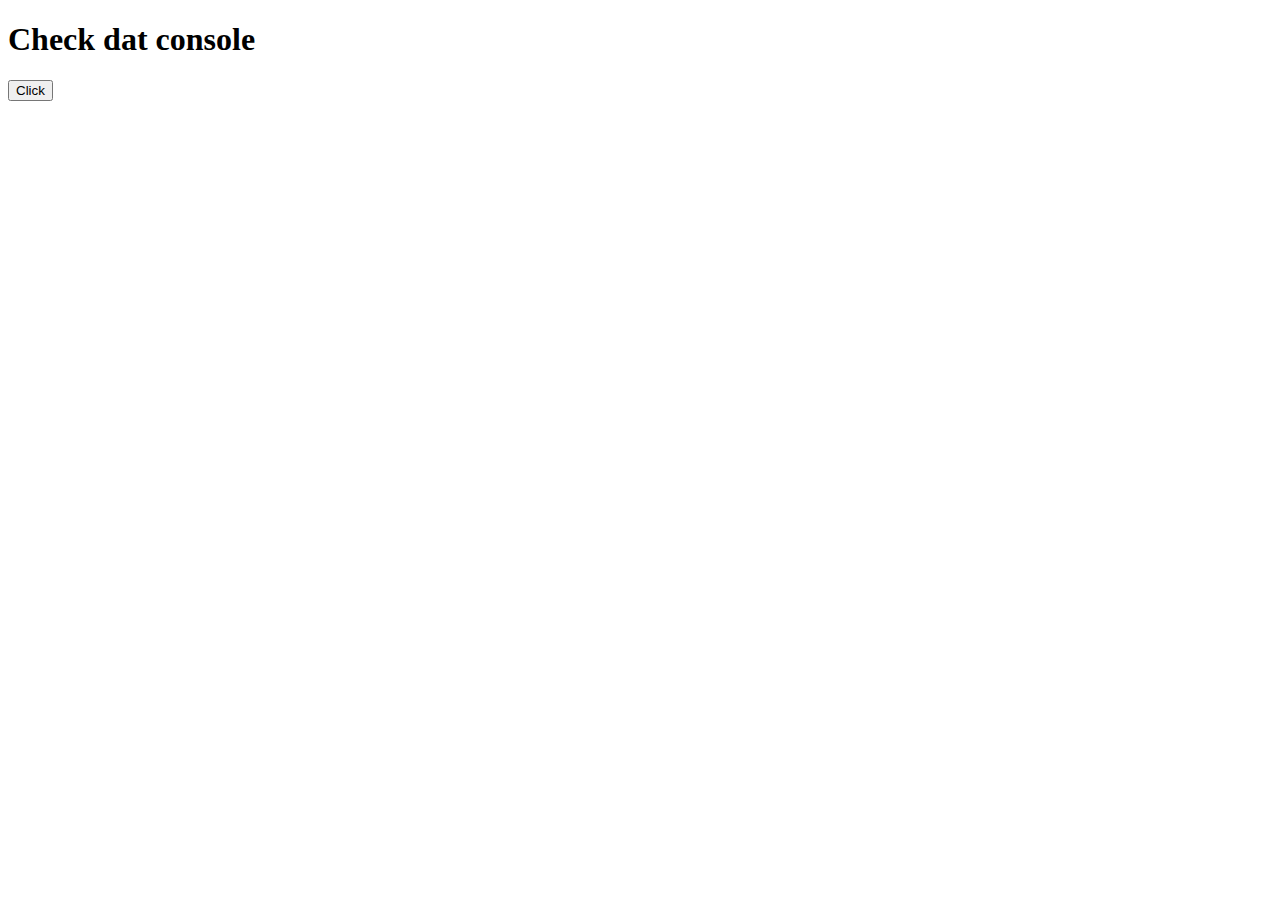
<file: BDtest2.html>
<!DOCTYPE html>
<html>

<head>
  <title>JSSample</title>
  <script src="http://ajax.googleapis.com/ajax/libs/jquery/1.9.0/jquery.min.js"></script>
</head>

<body>
  <h1>Check dat console</h1>
  <div id="content"></div>
  
  <button id="driver">Click </button>
  

  <script type="text/javascript">
    $(function() {
      var params = {
        // Request parameters
      };
      
      var $content = $('#content');

      function expandObject(obj, key) {
        var items = [];
        items.push("<li>" + key + ":<ul>");
        if ($.type(obj) === "null") {
          items.push("<li>null</li>");
        } else {
          $.each(obj, function(inKey, inVal) {
            items.push("<li id='" + inKey + "'>" + inKey + ": " + obj[inKey] + "</li>");
          });
        }
        items.push("</ul></li>");
        return items;
      }

      $.ajax({
          url: "https://api.builddirect.io/products/10089623?" + $.param(params),
          beforeSend: function(xhrObj) {
            // Request headers
            xhrObj.setRequestHeader("Ocp-Apim-Subscription-Key", "d83e94bef8644cec98cd9b9662f534c8");
          },
          type: "GET",
          // Request body
          data: "{body}",
          success: function(data) {
            $.each(data, function(i, data) {
              var content = data.mainImage.url;
              $content.html('<img> ' + content + '</img>');
           });
          }
        })
        .done(function(data) {
          //alert("success");
          /*var items = [];
  			$.each( data.data, function( key, val ) {
  				if(typeof val == 'object'){
  					items.push(expandObject(val, key));
  					//items.push( "<li id='" + key + "'>" + key + ": " + val + "</li>" );
  					//items.push("<li>" + $.type(val) + "</li>");
  				} else {			    	
			    	items.push( "<li id='" + key + "'>" + key + ": " + val + "</li>" );
			    }
			});
 
			$( "<ul/>", {
			    "class": "my-new-list",
			    html: items.join( "" )
			}).appendTo( "body" );*/
          console.log(data);
        })
        .fail(function() {
          alert("error");
        });
    });

  </script>
</body>

</html>
</file>
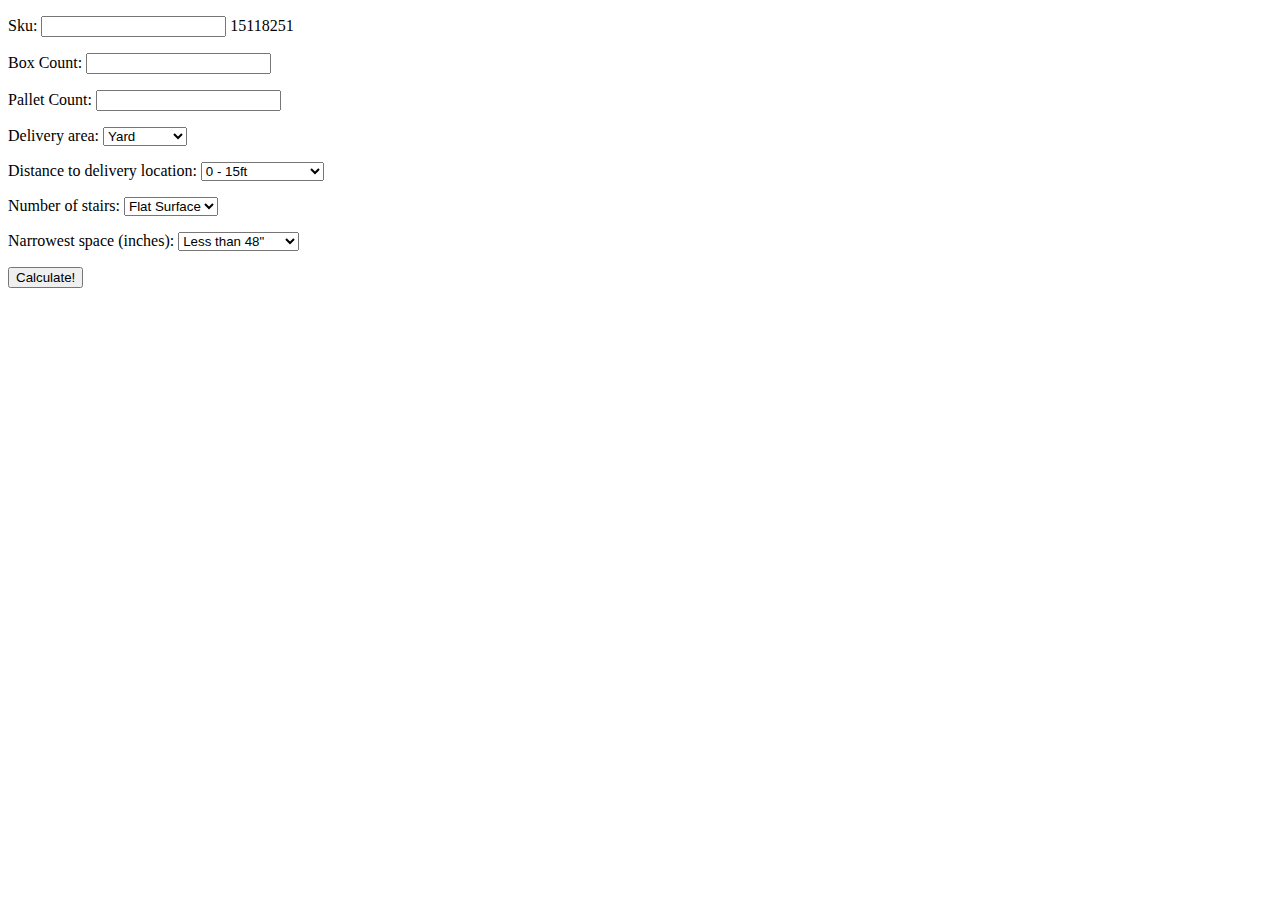
<file: objectTest.html>
<!DOCTYPE html>
<html>
<head>
    <title>Testing Page</title>
    <script src="http://ajax.googleapis.com/ajax/libs/jquery/1.9.0/jquery.min.js"></script>
    <script type="text/javascript">
        var totalWeight;
        var numStairs;
        var distance;
        var palletCount;
        var boxCount;
        var delArea;
        var chokePoint;
        var selectArea = [["yard", 0], ["house", 100], ["apartment", 200]];
    	var selectDistance = [["0 - 15ft", 0], ["15 - 30ft", 30], ["30 - 50ft", 70], ["50+ft", 120]];
        var selectStairs = [["Flat Surface", 0], ["One Storey", 75], ["Two Stories", 120], ["Three or more stories", 150]];
        var selectChoke = [["Less than 48", 100], ["Greater than 48", 0]];

    </script>
    <script src="scripts/fetchProduct.js" type="text/javascript"></script>
    <script src="scripts/calc.js" type="text/javascript"></script>

</head>
<body>
    <div id="skuInput">
            <p>
                Sku:
                <input type="text" id="skuNumber" name="skuNumber">
                15118251
            </p>

            <p>
                Box Count:
                <input type="text" id="boxCount" name="boxCount">
            </p>

            <p>
                Pallet Count:
                <input type="text" id="palletCount" name="palletCount">
            </p>

            <p>
                Delivery area:
                <select id="location">
                    <option value="0">Yard</option>
                    <option value="1">House</option>
                    <option value="2">Apartment</option>
                </select>
            </p>

            <p>
                Distance to delivery location:
                <select id="distance">
                    <option value="0" selected="selected">0 - 15ft</option>
                    <option value="1">15 - 30ft</option>
                    <option value="2">30 - 50ft</option>
                    <option value="3">Greater than 50ft</option>
                </select>
            </p>

            <p>
                Number of stairs:
                <select id="numStairs">
                    <option value="0">Flat Surface</option>
                    <option value="1">One Storey</option>
                    <option value="2">Two Stories</option>
                </select>
            </p>

            <p>
                Narrowest space (inches):
                <select id="chokePoint">
                    <option value="0">Less than 48"</option>
                    <option value="1">Greater than 48"</option>
                </select>
            </p>

            <p>
                <button onclick="fetchProduct();">Calculate!</button>
            </p>
    </div>

    <p id="skuInput"></p>

    <p id="skuOutput"></p>
</body>
</html>
</file>
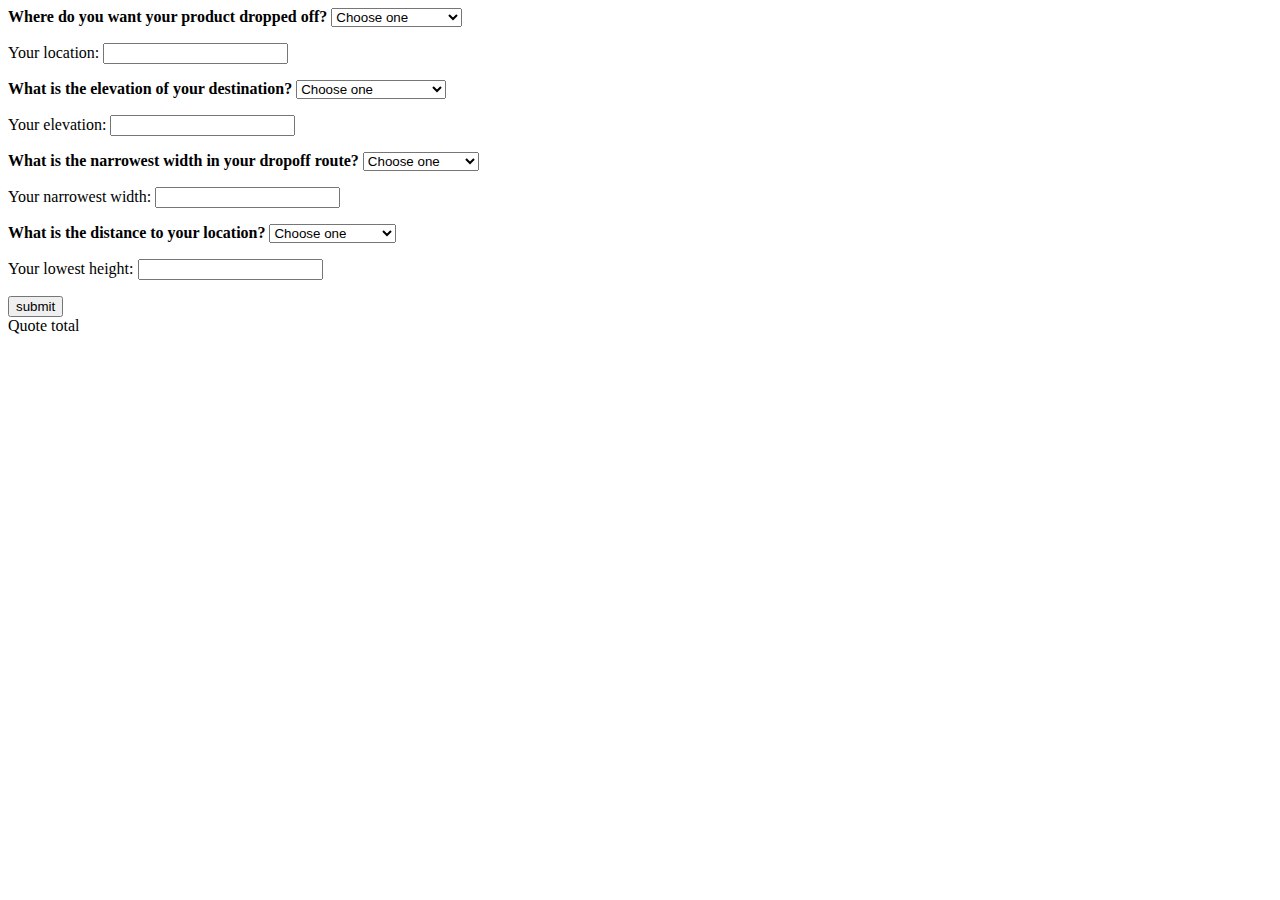
<file: userMetrics.html>
<!DOCTYPE html>
<script>
const CHARGE_FOR_INSIDE_DELIVERY = 50;
const CHARGE_FOR_OUTSIDE_DELIVERY = 30;
const CHARGE_FOR_BEHIND_DELIVERY = 70;

const CHARGE_FOR_NO_STAIRS = 0;
const CHARGE_FOR_ONE_STORY = 30;
const CHARGE_FOR_TWO_STORIES = 60;
const CHARGE_FOR_THREE_OR_MORE_STORIES = 90;

const CHARGE_FOR_0_TO_30 = 100;
const CHARGE_FOR_30_TO_40 = 80;
const CHARGE_FOR_GREATER_THAN_40 = 0;

const CHARGE_FOR_LESS_THAN_15 = 0;
const CHARGE_FOR_15_TO_30 = 30;
const CHARGE_FOR_30_TO_50 = 60;
const CHARGE_FOR_MORE_THAN_50 = 100;

var finLocation = 0;
var finElevation = 0;
var finWidth = 0;
var finHeight = 0;
var finDistance = 0;
var finTotal = 0;

function locations(){
	var myList=document.getElementById("myList");
	finLocation = myList.options[myList.selectedIndex].value;
	document.getElementById("location").value=finLocation;
}
function elevations(){
	var elevationList=document.getElementById("elevationList");
	finElevation = elevationList.options[elevationList.selectedIndex].value;
	document.getElementById("elevation").value=finElevation;
}
function widths(){
	var widthList=document.getElementById("widthList");
	finWidth = widthList.options[widthList.selectedIndex].value;
	document.getElementById("width").value=finWidth;
}
function distances(){
	var distanceList=document.getElementById("distanceList");
	finDistance = distanceList.options[distanceList.selectedIndex].value;
	document.getElementById("distance").value=finDistance;
}
function calculateLocation(){
	if (finLocation == 0){
		alert("Entry field missing. Please put in a value for location");
	}
	else if (finLocation == 1){
		finTotal += CHARGE_FOR_INSIDE_DELIVERY;
	}
	else if (finLocation == 2){
		finTotal += CHARGE_FOR_OUTSIDE_DELIVERY;
	}
	else if (finLocation == 3){
		finTotal += CHARGE_FOR_BEHIND_DELIVERY;
	}
}
function calculateElevation(){
	if (finElevation == 0){
		alert("Entry field missing. Please put in a value for elevation");
	}
	else if (finElevation == 1){
		finTotal += CHARGE_FOR_NO_STAIRS;
	}
	else if (finElevation == 2){
		finTotal += CHARGE_FOR_ONE_STORY;
	}
	else if (finElevation == 3){
		finTotal += CHARGE_FOR_TWO_STORIES;
	}
	else if (finElevation == 4){
		finTotal += CHARGE_FOR_THREE_OR_MORE_STORIES;
	}
}

function calculateWidth(){
	if (finWidth == 0){
		alert("Entry field missing. Please put in a value for width");
	}
	else if (finWidth == 1){
		finTotal += CHARGE_FOR_0_TO_30;
	}
	else if (finWidth == 2){
		finTotal += CHARGE_FOR_30_TO_40;
	}
	else if (finWidth == 3){
		finTotal += CHARGE_FOR_GREATER_THAN_40;
	}
}

function calculateDistance(){
	if (finDistance == 0){
		alert("Entry field missing. Please put in a value for distance");
	}
	else if (finDistance == 1){
		finTotal += CHARGE_FOR_LESS_THAN_15;
	}
	else if (finDistance == 2){
		finTotal += CHARGE_FOR_15_TO_30;
	}
	else if (finDistance == 3){
		finTotal += CHARGE_FOR_30_TO_50;
	}
	else if (finDistance == 4){
		finTotal += CHARGE_FOR_MORE_THAN_50;
	}
}

function masterCalculate(){
	calculateElevation();
	calculateLocation();
	calculateWidth();
	document.getElementById("finalTotal").textContent= finTotal;
	return false;
}
</script>
<body>
<form onsubmit="return masterCalculate()">
<b>Where do you want your product dropped off?</b>
<select id="myList" onchange="locations()">
	<option value="0">Choose one</option>
	<option value="1">Inside the house</option>
	<option value="2">Outside the house</option>
	<option value="3">Behind the house</option>
</select>
<p>Your location: <input type="text" id="location" size="20"></p>

<b>What is the elevation of your destination?</b>
<select id="elevationList" onchange="elevations()">
	<option value="0">Choose one</option>
	<option value="1">No steps or stairs</option>
	<option value="2">One story</option>
	<option value="3">Two stories</option>
	<option value="4">Three stories or more</option>
</select>
<p>Your elevation: <input type="text" id="elevation" size="20"></p>

<b>What is the narrowest width in your dropoff route?</b>
<select id="widthList" onchange="widths()">
	<option value="0">Choose one</option>
	<option value="1">0 - 30</option>
	<option value="2">30 - 40</option>
	<option value="3">Greater than 40</option>
</select>
<p>Your narrowest width: <input type="text" id="width" size="20"></p>
	
<b>What is the distance to your location?</b>
<select id="distanceList" onchange="distances()">
	<option value="0">Choose one</option>
	<option value="1">Less than 15 feet</option>
	<option value="2">15 feet to 30 feet</option>
	<option value="3">30 feet to 50 feet</option>
	<option value="4">More than 50 feet</option>
</select>
<p>Your lowest height: <input type="text" id="distance" size="20"></p>
<input type="submit" value="submit">
</form>

<a>Quote total <span id="finalTotal"></span></a>

</body>
</html>
</file>
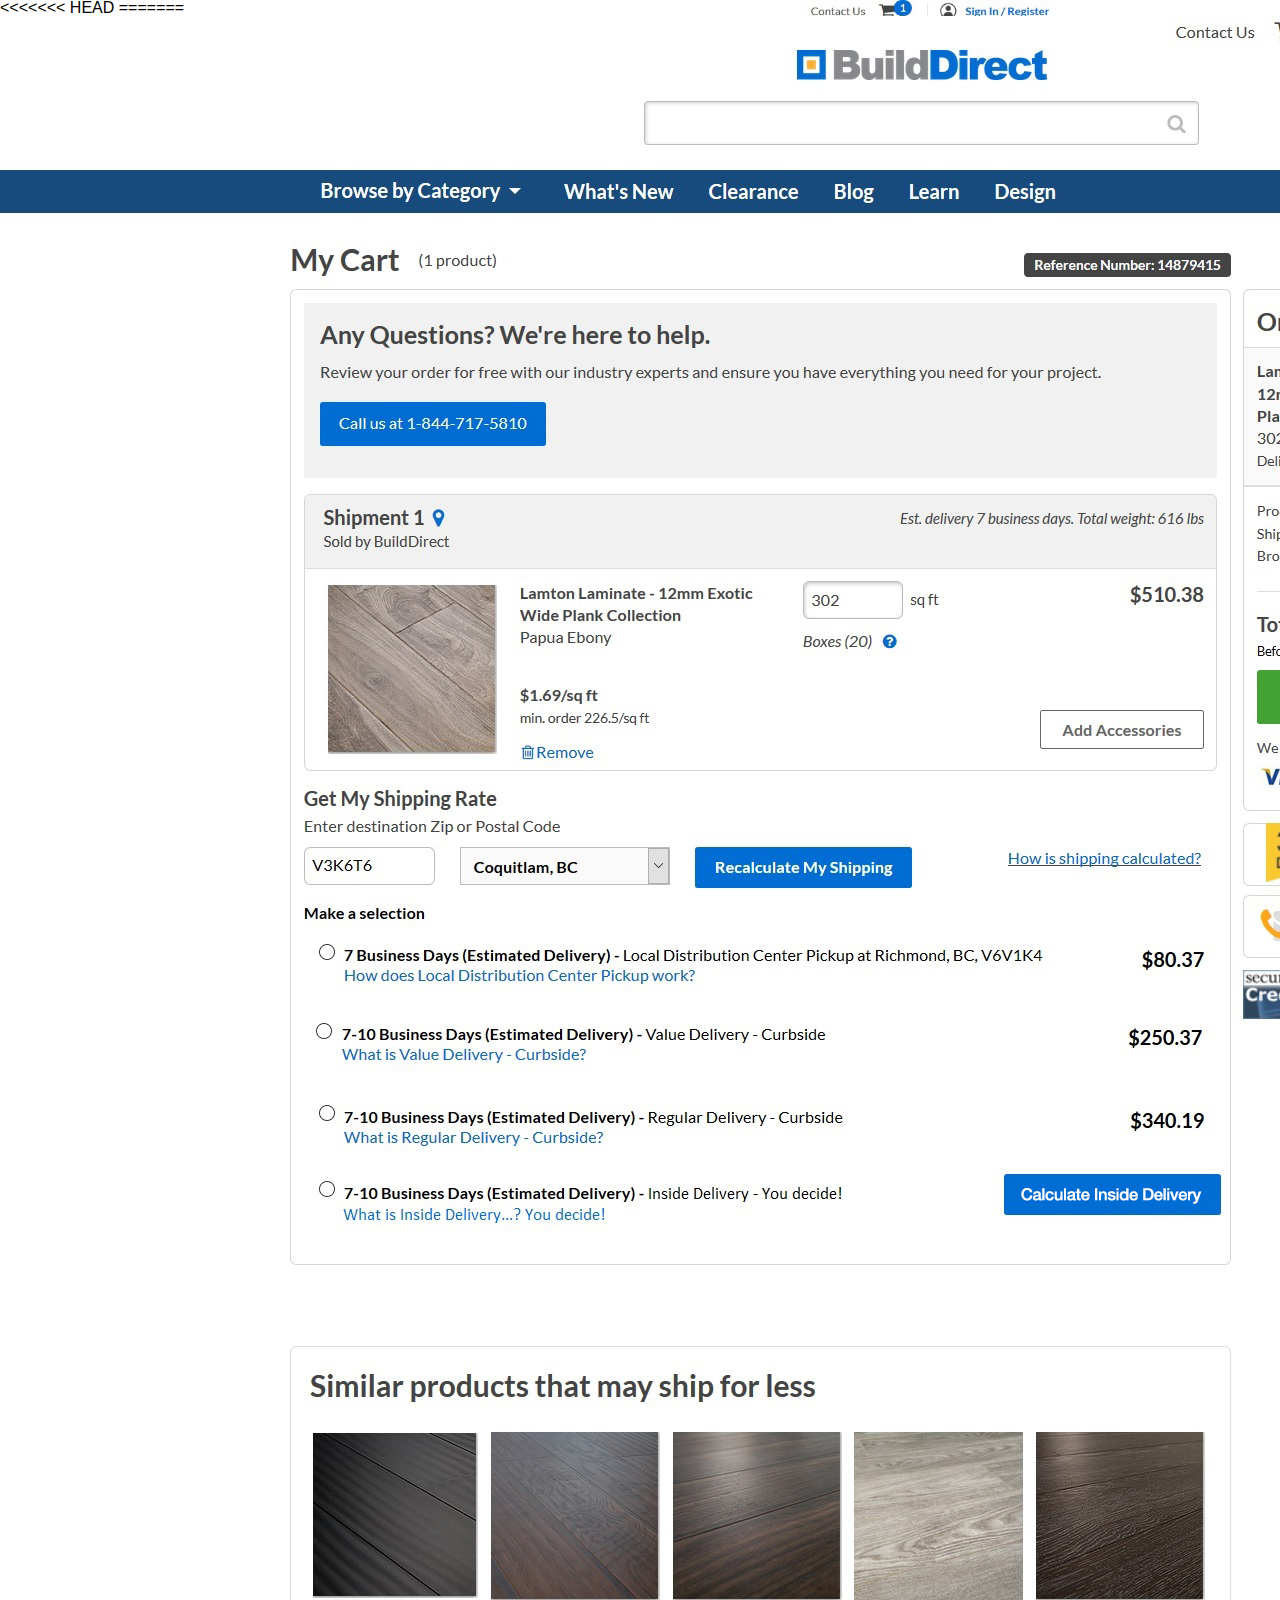
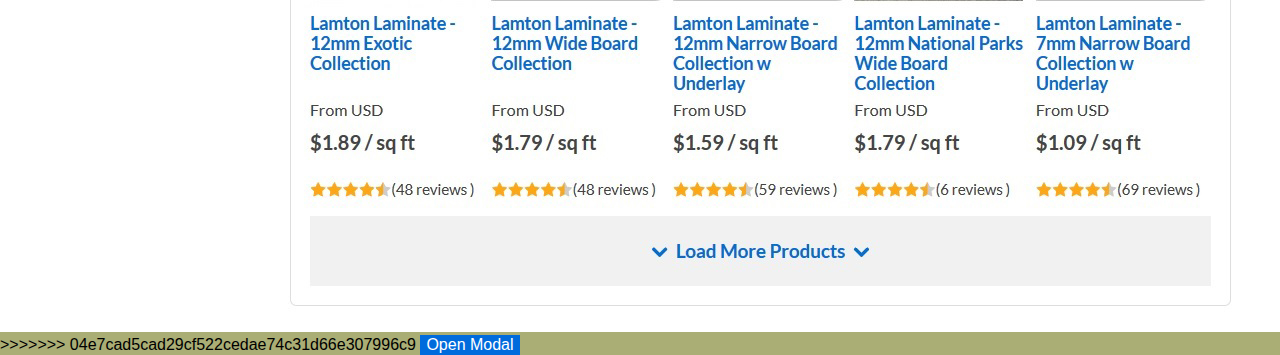
<file: html/index2.html>
<!DOCTYPE html>
<html>
<head>
  <meta charset="utf-8">
  <link href="../style/overlay.css" rel="stylesheet" type="text/css">
  <script src="https://code.jquery.com/jquery-1.9.1.min.js" integrity="sha256-wS9gmOZBqsqWxgIVgA8Y9WcQOa7PgSIX+rPA0VL2rbQ=" crossorigin="anonymous"></script>
  <script src="http://ajax.googleapis.com/ajax/libs/jquery/1.9.0/jquery.min.js"></script>
  <script type="text/javascript" src="../scripts/Metric.js">
  <script type="text/javascript" src="../scripts/globalVariables.js"></script>
  <script type="text/javascript" src="../scripts/calculate.js"></script>
  <script type="text/javascript" src="../scripts/fetchProduct.js"></script>
  <script src="../scripts/calc.js" type="text/javascript"></script>

</head>
<<<<<<< HEAD

<body onload=(dist.generateForm(2))>
=======
<body>
<main>
<img src="../images/Background.jpg" alt="" usemap="#Map" />
<map name="Map" id="Map">
    <area alt="" title="" id="imgMap" shape="poly" coords="1005,1159,1221,1158,1221,1199,1006,1200" />
</map>
>>>>>>> 04e7cad5cad29cf522cedae74c31d66e307996c9
  <!-- Trigger/Open The Modal -->
  <button id="myBtn">Open Modal</button>

  <!-- Hidden inputs for testing -->
  <input type="hidden" id="skuNumber" value="15118251">
  <input type="hidden" id="boxCount" value="3">

  <!-- The Modal -->
  <div id="overlay-container" class="modal">
    <div id="frame">
      <div id="frame-content">
        <div id="content-titlebar">
          <h1>Inside Delivery Wizard</h1>
          <span id="close-button">x</span>
        </div>
        <div id="content-carousel">
          <div class="content-body" id="content0">
            <div class="content-img">
              <img id="picture" src="../images/1.png">
            </div>
            <div class="body-box">
              <h2 class="body-title">Welcome!</h2>
              <p class="body-text">Our Inside Delivery tool will guide you through the steps needed to get an instant delivery quote.
              </p>
              <br>
            </div>
          </div>

          <div class="content-body" id="content1">
            <div class="content-img">
              <img id="picture" src="../images/2.png">
            </div>
            <div class="body-box">
              <h2 class="body-title">About Your Home</h2>
              <p class="body-text">In order to help us customize your Inside Delivery we need some details about the destination.
              </p>
              <br>
              <b class="questions">Outdoor, house, or apartment?</b>
              <div id="house-selctor">
                <label>
                  <input type="radio" name="house-select" value="0" checked="checked" />
                  <img src="..\images\house-selector\yard.png">
                </label>
                <label>
                  <input type="radio" name="house-select" value="1" />
                  <img src="..\images\house-selector\house.png">
                </label>
                <label>
                  <input type="radio" name="house-select" value="2" />
                  <img src="..\images\house-selector\apartment.png">
                </label>
              </div>
              <br>
              <br>
            </div>
          </div>

          <!--
          <div class="content-body" id="content2">
            <div class="content-img">
              <img id="picture" src="../images/3.png">
            </div>
            <div class="body-box">
              <h2 class="body-title">Distance Required</h2>
              <p class="body-text">
                What is the walking distance to your drop-off destination?
              </p>
              <br>
              <b class="questions">What is the distance to your location?</b>
              <select id="distanceList">
                <option value="0">Less than 15&#39;</option>
                <option value="1">15&#39; - 30&#39;</option>
                <option value="2">30&#39; - 50&#39;</option>
                <option value="3">More than 50&#39;</option>
              </select>
              <br>
              <br>
            </div>
          </div>
        -->


          <!--
          <div class="content-body" id="content3">
            <div class="content-img">
              <img id="picture" src="../images/4.png">
            </div>
            <div class="body-box">
              <h2 class="body-title">It&#39;s All About the Elevation</h2>
              <p class="body-text">
                No matter the journey, our White Glove service experts will get your goods where they need to go!
              </p>
              <br>
              <b class="questions">What is the elevation of your destination?</b>
              <select id="elevationList">
                <option value="0">No steps or stairs</option>
                <option value="1">One story</option>
                <option value="2">Two stories</option>
                <option value="3">Three or more stories</option>
              </select>
              <br>
              <br>
            </div>
          </div>
        -->

          <div class="content-body" id="content4">
            <div class="content-img">
              <img id="picture" src="../images/5.png">
            </div>
            <div class="body-box">
              <h2 class="body-title">The Wiggle Room!</h2>
              <p class="body-text">
                With various shaped product, we need to ensure we can get everything through your doorways.
              </p>
              <br>
              <b class="questions">What is the narrowest space that your shipment has to travel through?</b>
              <select id="widthList">
                <option value="0">Less than 48&#34; wide</option>
                <option value="1">Greater than 48&#34; wide</option>
              </select>
              <br>
              <br>
            </div>
          </div>

          <div class="content-body" id="content5">
            <div class="content-img">
              <img id="picture" src="../images/6.png">
            </div>
            <div class="body-box">
              <h2 class="body-title">We Care About the Details!</h2>
              <p class="body-text">
                Please let us know any additional things that may help our service experts. We will contact you if we have any questions.
              </p>
              <br>
              <!--<b class="questions">What is the narrowest width in your dropoff route?</b>-->
              <br>
              <textarea rows="2" cols="20"></textarea>
              <br>
              <br>
            </div>
          </div>

          <div class="content-body" id="content6">
            <div class="content-img">
              <img id="picture" src="../images/7.png">
            </div>
            <div class="body-box">
              <h2 class="body-title">Your Personalized Quote</h2>
              <p class="body-text">
                Based on our calculations, your Inside Delivery total will be:
              </p>
              <br>
              <h1 id="estimate" style="font-size: 1.5em; font-weight: bold;"></h1>
              <br>
              <b>Thank you for using our White Glove service calculator!</b>
              <p id="disclaimer"> *Personalized quote dependent on the accuracy of information provided. Subject to ochange as determined by our Delivery Experts.
                <p>
                  <br>
                  <br>
            </div>
          </div>
          <div class="content-body" id="content-spacer">
            <div class="content-img">
              <img id="picture" src="../images/1.png">
            </div>
            <div class="body-box">
              <h2 class="body-title">Black Spacer!</h2>
              <p class="body-text">Black Spacer!
              </p>
              <br>
              <b>Positioning, don&#39;t remove!?</b>
              <select id="heightList" onchange="heights()">
                <option>0</option>
                <option>0</option>
                <option>0</option>
                <option>0</option>
                <option>0</option>
              </select>
            </div>
          </div>
        </div>
      </div>
      <div id="frame-controls">
        <button id="back-button">&lt;&nbsp;Back</button>
        <button id="next-button">Next&nbsp;&gt;</button>
      </div>
    </div>
  </div>

  <script type="text/javascript" src="../scripts/modal.js"></script>

</body>

</html>
</file>
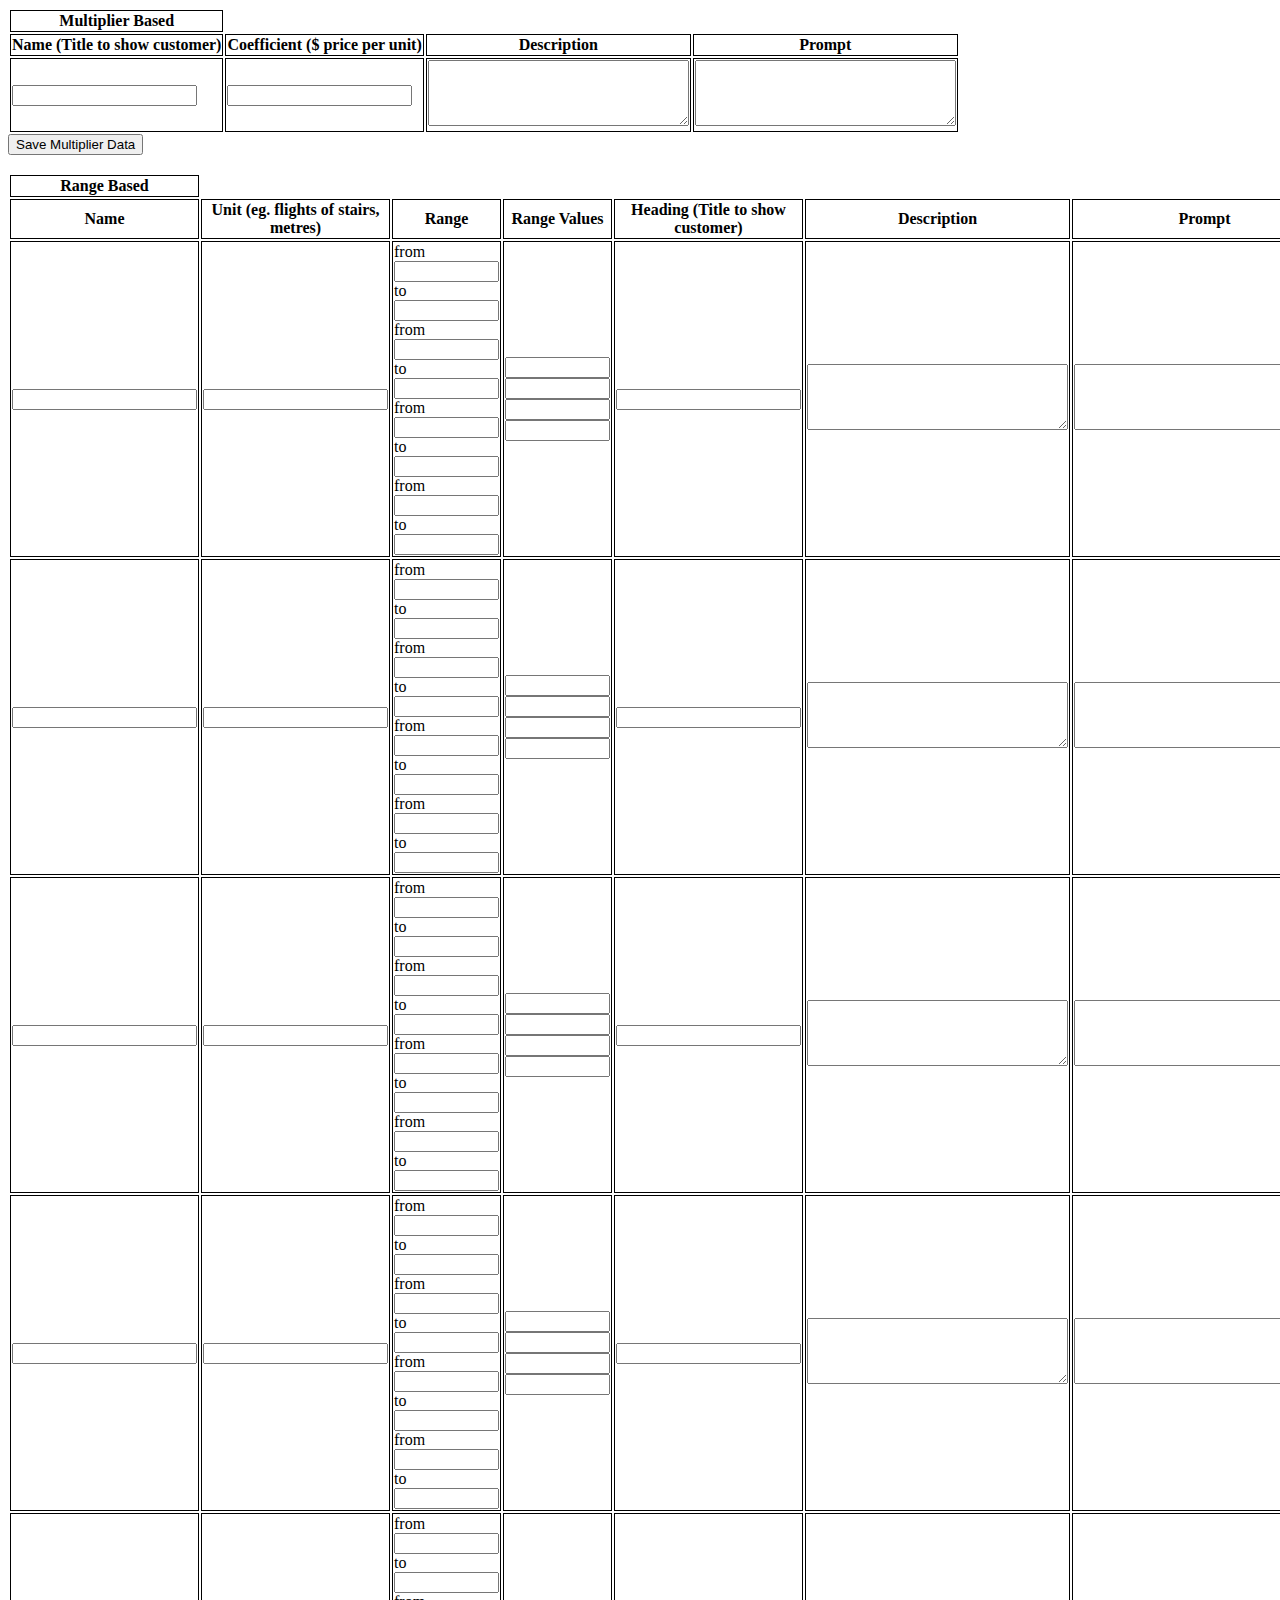
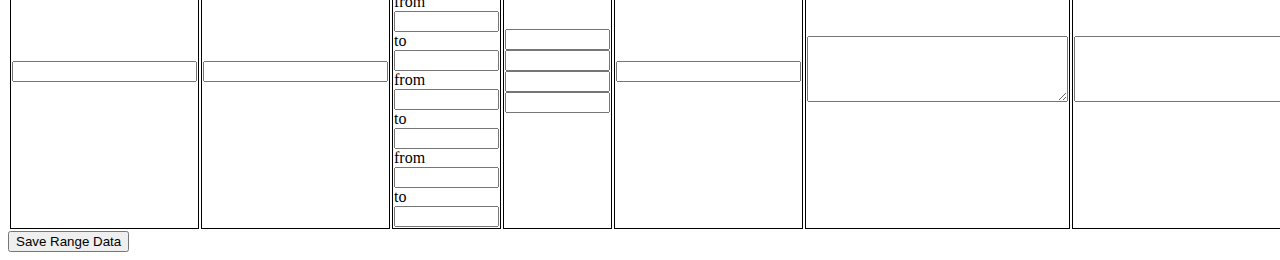
<file: html/portal.html>
<!DOCTYPE html>
<html>

<head>
  <meta charset="utf-8">
  <script src="https://code.jquery.com/jquery-1.9.1.min.js" integrity="sha256-wS9gmOZBqsqWxgIVgA8Y9WcQOa7PgSIX+rPA0VL2rbQ=" crossorigin="anonymous"></script>
  <script src="../scripts/globalVariables.js" type="text/javascript"></script>
  <script src="../scripts/Metric.js" type="text/javascript"></script>
  <script src="../scripts/portal.js" type="text/javascript"></script>
  <link href="../style/portal.css" rel="stylesheet" type="text/css">
</head>

<body>
  <table id="scalar-table">
    <tr>
      <th>
        Multiplier Based
      </th>
    </tr>
    <tr>
      <th>
        Name (Title to show customer)
      </th>
      <th>
        Coefficient ($ price per unit)
      </th>
      <th>
        Description
      </th>
      <th>
        Prompt
      </th>
    </tr>
    <tr>
      <td>
        <input type="text" id="name">
      </td>
      <td>
        <input type="text" id="coefficient">
      </td>
      <td>
        <textarea id="description" rows="4" cols="30">
        </textarea>
      </td>
      <td>
        <textarea id="question" rows="4" cols="30">
        </textarea>
      </td>
  </tr>

  </table>
  <button id="mult-button" onclick="addMult();">Save Multiplier Data</button>

  <br>
  <br>

  <table id="range-table">
    <tr>
      <th>
        Range Based
      </th>
    </tr>
    <tr>
      <th>
        Name
      </th>
      <th>
        Unit (eg. flights of stairs, metres)
      </th>
      <th>
        Range
      </th>
      <th>
        Range Values
      </th>
      <th>
        Heading (Title to show customer)
      </th>
      <th>
        Description
      </th>
      <th>
        Prompt
      </th>
    </tr>
    <tr>
      <td>
        <input type="text" name="name">
      </td>
      <td>
        <input type="text" name="unit">
      </td>
      <td>
        from
        <input type="text" name="range-lower" size="10"> to
        <input type="text" name="range-upper" size="10">
        <br> from
        <input type="text" name="range-lower" size="10"> to
        <input type="text" name="range-upper" size="10">
        <br> from
        <input type="text" name="range-lower" size="10"> to
        <input type="text" name="range-upper" size="10">
        <br> from
        <input type="text" name="range-lower" size="10"> to
        <input type="text" name="range-upper" size="10">
        <br>
      </td>
      <td>
        <input type="text" name="range-lower" size="10">
        <br>
        <input type="text" name="range-lower" size="10">
        <br>
        <input type="text" name="range-lower" size="10">
        <br>
        <input type="text" name="range-lower" size="10">
        <br>
      </td>
      <td>
        <input type="text" name="heading">
      </td>
      <td>
        <textarea name="description" rows="4" cols="30">
        </textarea>
      </td>
      <td>
        <textarea name="description" rows="4" cols="30">
        </textarea>
      </td>
    </tr>
    <tr>
      <td>
        <input type="text" name="name">
      </td>
      <td>
        <input type="text" name="unit">
      </td>
      <td>
        from
        <input type="text" name="range-lower" size="10"> to
        <input type="text" name="range-upper" size="10">
        <br> from
        <input type="text" name="range-lower" size="10"> to
        <input type="text" name="range-upper" size="10">
        <br> from
        <input type="text" name="range-lower" size="10"> to
        <input type="text" name="range-upper" size="10">
        <br> from
        <input type="text" name="range-lower" size="10"> to
        <input type="text" name="range-upper" size="10">
        <br>
      </td>
      <td>
        <input type="text" name="range-lower" size="10">
        <br>
        <input type="text" name="range-lower" size="10">
        <br>
        <input type="text" name="range-lower" size="10">
        <br>
        <input type="text" name="range-lower" size="10">
        <br>
      </td>
      <td>
        <input type="text" name="heading">
      </td>
      <td>
        <textarea name="description" rows="4" cols="30">
        </textarea>
      </td>
      <td>
        <textarea name="description" rows="4" cols="30">
        </textarea>
      </td>
    </tr>
    <tr>
      <td>
        <input type="text" name="name">
      </td>
      <td>
        <input type="text" name="unit">
      </td>
      <td>
        from
        <input type="text" name="range-lower" size="10"> to
        <input type="text" name="range-upper" size="10">
        <br> from
        <input type="text" name="range-lower" size="10"> to
        <input type="text" name="range-upper" size="10">
        <br> from
        <input type="text" name="range-lower" size="10"> to
        <input type="text" name="range-upper" size="10">
        <br> from
        <input type="text" name="range-lower" size="10"> to
        <input type="text" name="range-upper" size="10">
        <br>
      </td>
      <td>
        <input type="text" name="range-lower" size="10">
        <br>
        <input type="text" name="range-lower" size="10">
        <br>
        <input type="text" name="range-lower" size="10">
        <br>
        <input type="text" name="range-lower" size="10">
        <br>
      </td>
      <td>
        <input type="text" name="heading">
      </td>
      <td>
        <textarea name="description" rows="4" cols="30">
        </textarea>
      </td>
      <td>
        <textarea name="description" rows="4" cols="30">
        </textarea>
      </td>
    </tr>
    <tr>
      <td>
        <input type="text" name="name">
      </td>
      <td>
        <input type="text" name="unit">
      </td>
      <td>
        from
        <input type="text" name="range-lower" size="10"> to
        <input type="text" name="range-upper" size="10">
        <br> from
        <input type="text" name="range-lower" size="10"> to
        <input type="text" name="range-upper" size="10">
        <br> from
        <input type="text" name="range-lower" size="10"> to
        <input type="text" name="range-upper" size="10">
        <br> from
        <input type="text" name="range-lower" size="10"> to
        <input type="text" name="range-upper" size="10">
        <br>
      </td>
      <td>
        <input type="text" name="range-lower" size="10">
        <br>
        <input type="text" name="range-lower" size="10">
        <br>
        <input type="text" name="range-lower" size="10">
        <br>
        <input type="text" name="range-lower" size="10">
        <br>
      </td>
      <td>
        <input type="text" name="heading">
      </td>
      <td>
        <textarea name="description" rows="4" cols="30">
        </textarea>
      </td>
      <td>
        <textarea name="description" rows="4" cols="30">
        </textarea>
      </td>
    </tr>
    <tr>
      <td>
        <input type="text" name="name">
      </td>
      <td>
        <input type="text" name="unit">
      </td>
      <td>
        from
        <input type="text" name="range-lower" size="10"> to
        <input type="text" name="range-upper" size="10">
        <br> from
        <input type="text" name="range-lower" size="10"> to
        <input type="text" name="range-upper" size="10">
        <br> from
        <input type="text" name="range-lower" size="10"> to
        <input type="text" name="range-upper" size="10">
        <br> from
        <input type="text" name="range-lower" size="10"> to
        <input type="text" name="range-upper" size="10">
        <br>
      </td>
      <td>
        <input type="text" name="range-lower" size="10">
        <br>
        <input type="text" name="range-lower" size="10">
        <br>
        <input type="text" name="range-lower" size="10">
        <br>
        <input type="text" name="range-lower" size="10">
        <br>
      </td>
      <td>
        <input type="text" name="heading">
      </td>
      <td>
        <textarea name="description" rows="4" cols="30">
        </textarea>
      </td>
      <td>
        <textarea name="description" rows="4" cols="30">
        </textarea>
      </td>
    </tr>
  </table>
  <button onclick="saveRangeData()">Save Range Data</button>

  <script>
    $("#mult-button").on("click", function() {
      for (var j = 0; j < 4; j++) {
        var item = $("input")[j];
        multObj1[j] = $("#mult0").find(item).val();
      }
      var textArea1 = $("textarea")[0];
      var textArea2 = $("textarea")[1];
      multObj1[4] = $("#mult0").find(textArea1).val();
      multObj1[5] = $("#mult0").find(textArea2).val();
    });
  </script>
</body>

</html>
</file>
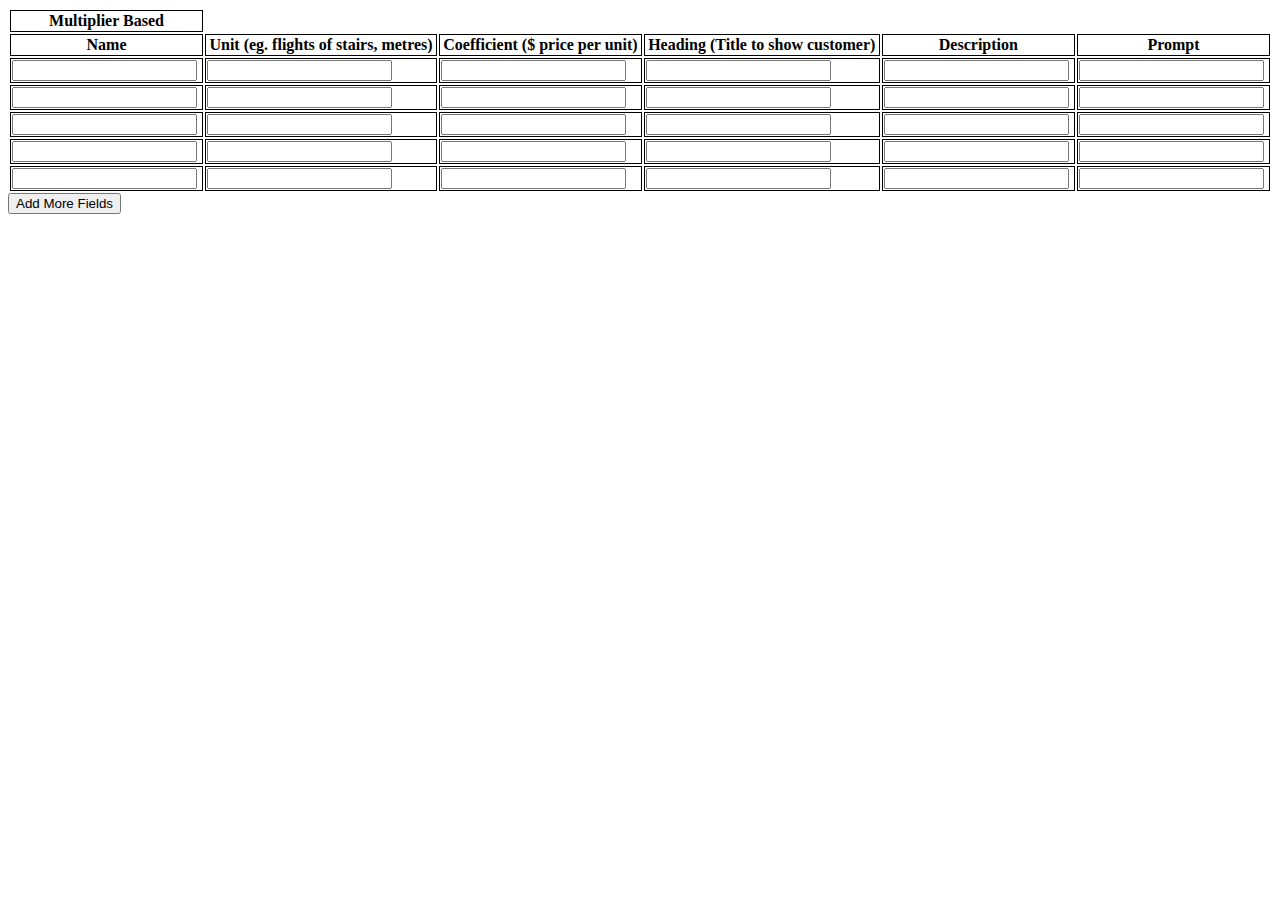
<file: html/portal2.html>
<!DOCTYPE html>
<html>

<head>
  <meta charset="utf-8">
  <script src="https://code.jquery.com/jquery-1.9.1.min.js" integrity="sha256-wS9gmOZBqsqWxgIVgA8Y9WcQOa7PgSIX+rPA0VL2rbQ=" crossorigin="anonymous"></script>
  <link href="../style/portal.css" rel="stylesheet" type="text/css">
</head>

<body>
  <table class="scalar-table">
    <tr>
      <th>
        Multiplier Based
      </th>
    </tr>
    <tr>
      <th>
        Name
      </th>
      <th>
        Unit (eg. flights of stairs, metres)
      </th>
      <th>
        Coefficient ($ price per unit)
      </th>
      <th>
        Heading (Title to show customer)
      </th>
      <th>
        Description
      </th>
      <th>
        Prompt
      </th>
    </tr>
    <tr>
      <td>
        <input type="text" name="name">
      </td>
      <td>
        <input type="text" name="unit">
      </td>
      <td>
        <input type="text" name="coefficient">
      </td>
      <td>
        <input type="text" name="heading">
      </td>
      <td>
        <input type="text" name="description">
      </td>
      <td>
        <input type="text" name="prompt">
      </td>
    </tr>
    <tr>
      <td>
        <input type="text" name="name">
      </td>
      <td>
        <input type="text" name="unit">
      </td>
      <td>
        <input type="text" name="coefficient">
      </td>
      <td>
        <input type="text" name="heading">
      </td>
      <td>
        <input type="text" name="description">
      </td>
      <td>
        <input type="text" name="prompt">
      </td>
    </tr>
    <tr>
      <td>
        <input type="text" name="name">
      </td>
      <td>
        <input type="text" name="unit">
      </td>
      <td>
        <input type="text" name="coefficient">
      </td>
      <td>
        <input type="text" name="heading">
      </td>
      <td>
        <input type="text" name="description">
      </td>
      <td>
        <input type="text" name="prompt">
      </td>
    </tr>
    <tr>
      <td>
        <input type="text" name="name">
      </td>
      <td>
        <input type="text" name="unit">
      </td>
      <td>
        <input type="text" name="coefficient">
      </td>
      <td>
        <input type="text" name="heading">
      </td>
      <td>
        <input type="text" name="description">
      </td>
      <td>
        <input type="text" name="prompt">
      </td>
    </tr>
    <tr>
      <td>
        <input type="text" name="name">
      </td>
      <td>
        <input type="text" name="unit">
      </td>
      <td>
        <input type="text" name="coefficient">
      </td>
      <td>
        <input type="text" name="heading">
      </td>
      <td>
        <input type="text" name="description">
      </td>
      <td>
        <input type="text" name="prompt">
      </td>
    </tr>
  </table>
  <button class="add_button">Add More Fields</button>
</body>

</html>
</file>
<file: style/portal.css>
.scalar-table table, th, td {
  border: 1px solid black;
}

.scalar-table {
  width: 100%;
}
</file>
<file: style/overlay.css>
/* http://meyerweb.com/eric/tools/css/reset/ 
   v2.0 | 20110126
   License: none (public domain)
*/

html,
body,
div,
span,
applet,
object,
iframe,
h1,
h2,
h3,
h4,
h5,
h6,
p,
blockquote,
pre,
a,
abbr,
acronym,
address,
big,
cite,
code,
del,
dfn,
em,
img,
ins,
kbd,
q,
s,
samp,
small,
strike,
strong,
sub,
sup,
tt,
var,
b,
u,
i,
center,
dl,
dt,
dd,
ol,
ul,
li,
fieldset,
form,
label,
legend,
table,
caption,
tbody,
tfoot,
thead,
tr,
th,
td,
article,
aside,
canvas,
details,
embed,
figure,
figcaption,
footer,
header,
hgroup,
menu,
nav,
output,
ruby,
section,
summary,
time,
mark,
audio,
video {
  margin: 0;
  padding: 0;
  border: 0;
  font-size: 100%;
  font: inherit;
  vertical-align: baseline;
}

body {
	margin: 0;
	padding: 0;
	background-color: #aaae75;
	background-image: url("../images/Background.jpg");
	background-repeat: no-repeat;
	background-size: cover;
	height: 100%;
	width: 100%;
}

main {
	height: 1600px;
}

/* HTML5 display-role reset for older browsers */

article,
aside,
details,
figcaption,
figure,
footer,
header,
hgroup,
menu,
nav,
section {
  display: block;
}

body {
  line-height: 1;
}

ol,
ul {
  list-style: none;
}

blockquote,
q {
  quotes: none;
}

blockquote:before,
blockquote:after,
q:before,
q:after {
  content: '';
  content: none;
}

table {
  border-collapse: collapse;
  border-spacing: 0;
}

html,
body {
  height: 100%;
}


/**********************/


/***** Modal Popup ****/


/**********************/


/* The Modal (background) */

.modal {
  display: none;
  position: absolute;
  /* Stay in place */
  z-index: 1;
  /* Sit on top */
  left: 0;
  top: 0;
  width: 100%;
  /* Full width */
  height: 100%;
  /* Full height */
  overflow: auto;
  /* Enable scroll if needed */
  background-color: rgb(0, 0, 0);
  /* Fallback color */
  background-color: rgba(0, 0, 0, 0.4);
  /* Black w/ opacity */
}


/* Modal Content/Box */

#frame {
  background-color: #fefefe;
  margin: 10% auto;
  border: 1px solid #888;
  width: 80%;
  height: auto;
}


/* The Close Button */

#close-button {
  color: #fff;
  float: right;
  font-size: 28px;
  font-weight: light;
  display: inline;
  align-self: flex-end;
  padding-right: 10px;
  top: 50%;
  transform: translateY(-50%);
}


/**********************/


/** General Styling ***/


/**********************/

body {
  font-family: HelveticaNeue, Helvetica, sans serif;
}

button {
  color: #fff;
  background: #006BDC;
  border: none;
  font-size: 1em;
  z-index: 50;
}


/**********************/


/** Popup Styling *****/


/**********************/


/* Title bar */

#content-titlebar {
  background: #144A7F;
  font-size: 21.7px;
  color: #FFFFFF;
  margin: 0;
  display: flex;
  flex-direction: row;
  justify-content: space-between;
}

#content-titlebar h1 {
  font-size: 1.0em;
  padding: 15px;
  font-weight: bold;
}


/* Controls */

#back-button {
  float: left;
  padding: 10px;
}

#next-button {
  float: right;
  padding: 10px;
}

div#frame-controls {
  margin: 15px;
}

#frame-controls {
  margin-top: 15px;
}


/* Content display frame */

div#frame-content {
  overflow: hidden;
}

#content-carousel {
  position: relative;
  clear: both;
}

.content-body {
  margin-top: 25px;
  display: flex;
  flex-direction: row;
  align-items: center;
  height: 100%;
}

/* Body text */

.body-box {
  flex-grow: 2;
  height: 100%;
  padding: 0 25px;
}

.body-box h2 {
  padding-top: 25px;
}

.body-box p {
  padding-top: 10px;
}

.body-title {
  font-size: 1.3em;
  margin-bottom: 25px;
}

.body-text {
  width: 50%;
  margin-right: 30px;
}

.questions {
  font-style: italic;
  font-size: 0.8em;
}

#house-selector {
  display: flex;
  flex-direction: row;
}

label > input {
  /* HIDE RADIO */
  display: none;
}

label > input + img {
  /* IMAGE STYLES */
  cursor: pointer;
  border: 4px solid transparent;
  max-width: 70px;
}

label > input:checked + img {
  /* (CHECKED) IMAGE STYLES */
  border: 4px solid #144A7F;
  max-width: 70px;
}

div#frame {
  display: flex;
  min-width: 300px;
  flex-direction: column;
}


/**********************/


/**** Content Boxes ***/


/**********************/
 
#content1,
#content2,
#content3,
#content4,
#content5,
#content6 {
	position: absolute;
	top: -15px;
	display: none;
}

#content0 {
  z-index: 12;
  top: -15px;
  position: absolute;
}

#content1 {
  z-index: 11;
}

#content2 {
  z-index: 10;
}

#content3 {
  z-index: 9;
}

#content4 {
  z-index: 8;
}

#content5 {
  z-index: 7;
}

#content6 {
  z-index: 6;
}

#content-spacer {
  opacity: 0;
}

/* Keep images small when used as radio buttons */
  label > input + img {
    max-width: 50px;
  }
  label > input:checked + img {
    max-width: 50px;
  }

p#disclaimer {
	font-size: 8px;
	color: grey;
}

$estimate {
  font-size: 1em;
  font-weight: bold;
}
  
  
/**********************/


/***** Responsive *****/


/**********************/


/* small screens */

@media all and (min-width: 300px) {
  #frame {
    background-color: #fefefe;
    margin: 10% auto;
    border: 1px solid #888;
    width: 60%;
    align-items: stretch;
  }
  .content-body {
    flex-direction: column;
    align-items: center;
  }
  .body-box {
    padding-left: 0px;
    width: 70%;
	min-width: 200px;
    min-height: 300px;
    padding: 0 25px;	
  }
  .body-text {
    width: 100%;
  }
}

@media all and (min-width: 700px) {
  #frame {
    background-color: #fefefe;
    margin: 10% auto;
    border: 1px solid #888;
    width: 60%;
    align-items: stretch;
  }
  .content-body {
    display: flex;
    flex-direction: column;
    align-items: center;
  }
  .body-box {
    padding: 0 25px;
    width: 70%;
    height: auto;
	min-width: 200px;
    min-height: 250px;
  }
  .body-text {
    width: 100%;
  }
}

@media all and (min-width: 1000px) {
  #frame {
    background-color: #fefefe;
    margin: 10% auto;
    border: 1px solid #888;
    width: 60%;
    /* Could be more or less, depending on screen size */
  }
  .content-body {
    display: flex;
    flex-direction: row;
    padding: 0 0 25px 25px;
    align-items: stretch;
  }
  .body-text {
    width: 100%;
  }
}
</file>
